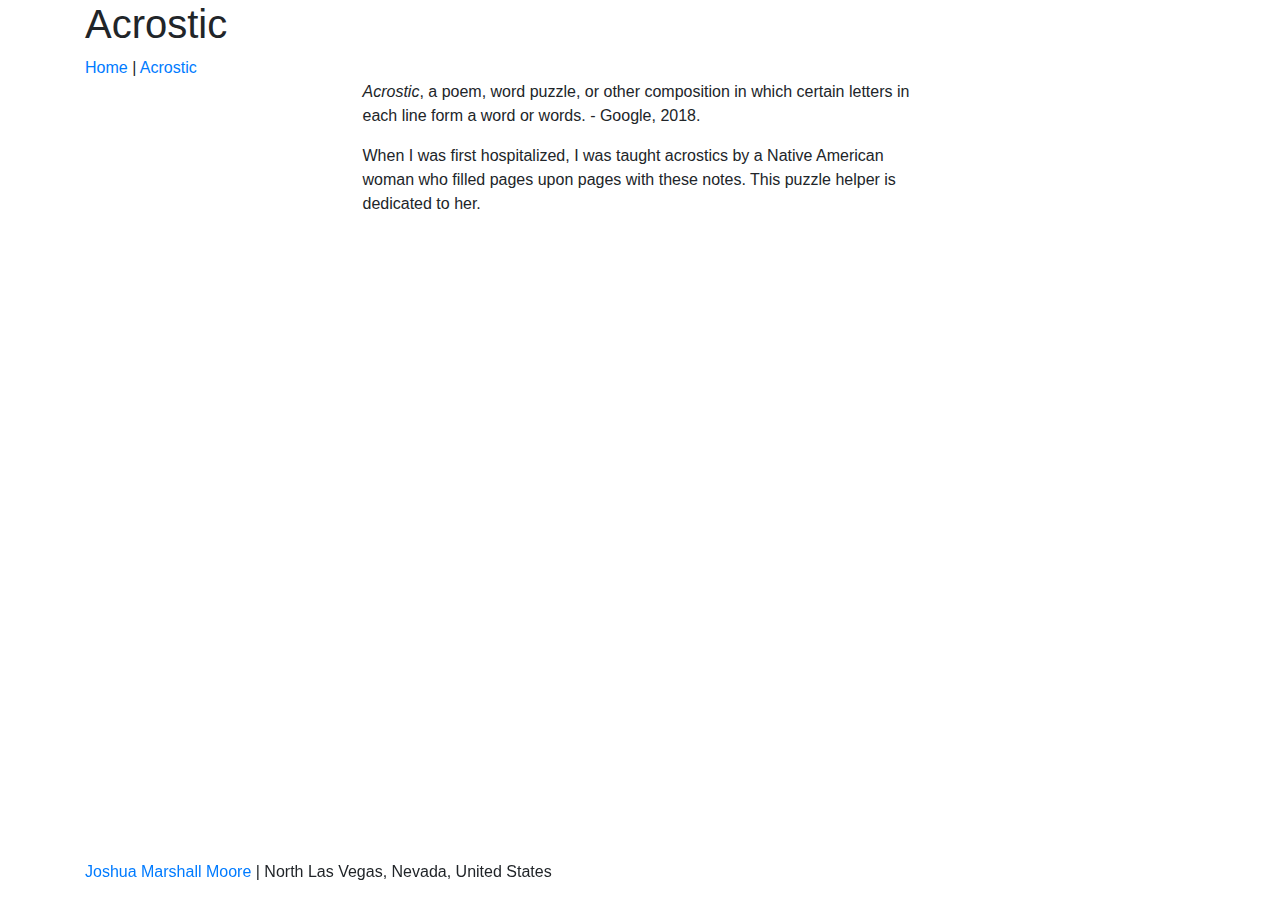
<file: index.html>
<!DOCTYPE html>
<html ng-app="acrosticApp">
  <head>
    <meta charset="utf-8">
    <meta name="viewport" content="width=device-width, initial-scale=1">
    <title>Acrostic Factory</title>

    <link rel="stylesheet" href="app/css/bootstrap.min.css">
    <link rel="stylesheet" href="app/css/jquery-ui.min.css">
    <link rel="stylesheet" href="app/css/acrostic.css">
    
    <script type="text/javascript" src="app/js/jquery.min.js"></script>
    <script type="text/javascript" src="app/js/jquery-ui.min.js"></script>

    <script type="text/javascript" src="app/js/download2.js"></script>
    <script type="text/javascript" src="app/js/angular.min.js"></script>
    <script type="text/javascript" src="app/js/angular-route.min.js"></script>

    <script type="text/javascript" src="app/js/acrostic.module.js"></script>
    <script type="text/javascript" src="app/js/acrostic.config.js"></script>

    <script type="text/javascript" src="app/js/intro.component.js"></script>
    <script type="text/javascript" src="app/js/acrostic.component.js"></script>
    <script type="text/javascript" src="app/js/acrostic-factory.component.js"></script>
  </head>
  <body style="overflow-y: scroll;">
    <div class="container">
      <header>
        <h1>Acrostic</h1>
        <a href="#!/intro">Home</a> |
        <a href="#!/acrostic">Acrostic</a>
      </header>
    
      <div id="content" ng-view></div>
    
      <footer>
        <p><a href="mailto:moore.joshua@pm.me">Joshua Marshall Moore</a> | North Las Vegas, Nevada, United States</p>
      </footer>
    </div>
  </body>
</html>
</file>
<file: app/css/acrostic.css>
input, input:focus {
  border-top: 0;
  border-right: 0;
  border-left: 0;
  border-bottom: 1px solid cornflowerblue;
}

li {
  list-style: none;
}

textarea {
  width: 300px;
  height: 500px;
}

blockquote {
  border-left: 2px black;
  border-top: 0;
  border-bottom: 0;
  border-right: 0;
}

#intro { 
  margin-left: 25%;
  margin-right: 25%;
}

footer {
  /* stick to the bottom */
  position: fixed;
  bottom: 0;
  height: min-content;
}

#content {
  margin-bottom: 15%;
}
</file>
